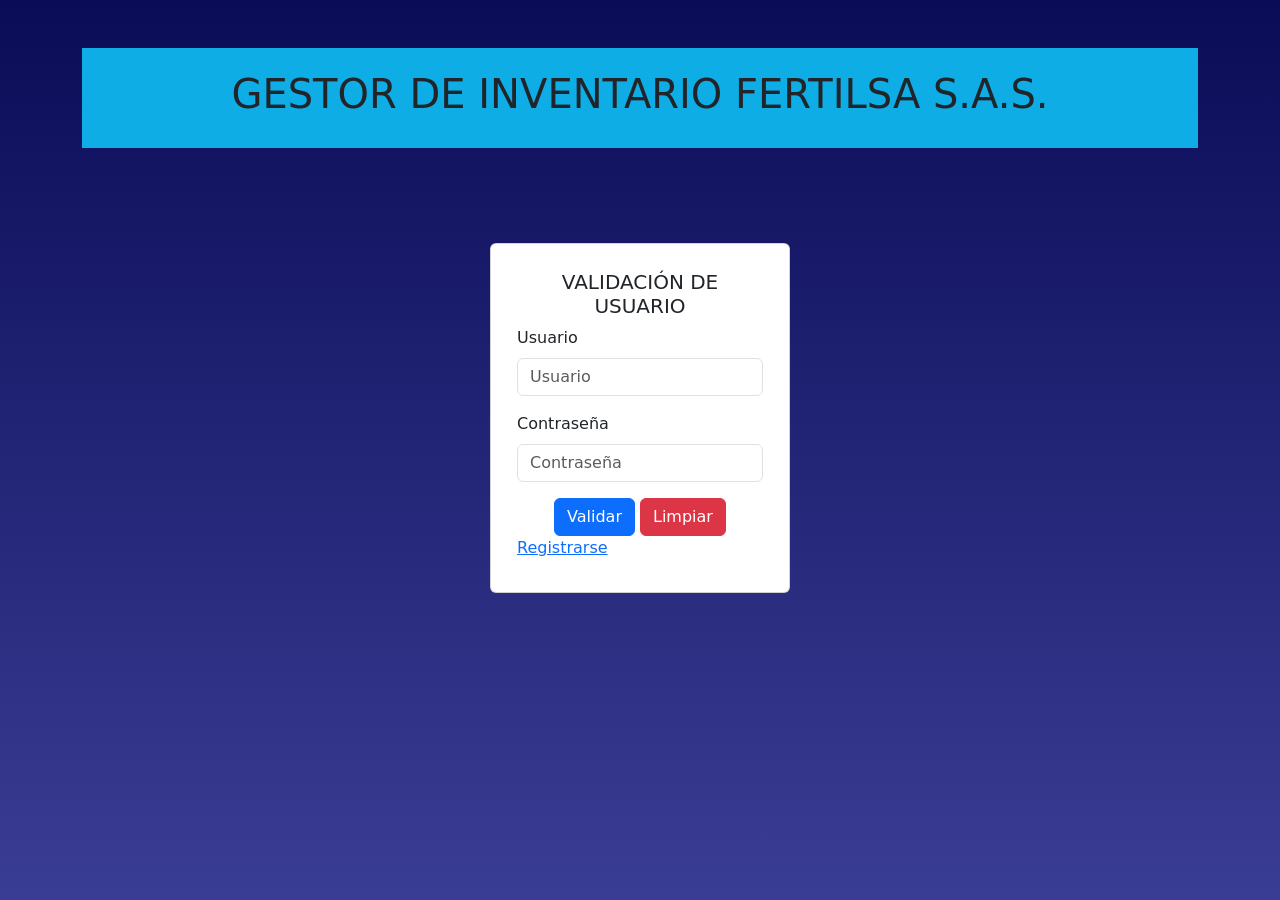
<file: APIS/index.html>
<!DOCTYPE html>
<html lang="en">
<head>
    <meta charset="UTF-8">
    <meta name="viewport" content="width=device-width, initial-scale=1.0">
    <link href="https://cdn.jsdelivr.net/npm/bootstrap@5.3.7/dist/css/bootstrap.min.css" rel="stylesheet" integrity="sha384-LN+7fdVzj6u52u30Kp6M/trliBMCMKTyK833zpbD+pXdCLuTusPj697FH4R/5mcr" crossorigin="anonymous">
    <link rel="stylesheet" href="css/estilos.css">
    <title>incio</title>

</head>
<body>

<div class="container">
    <BR></BR>
    <div class="titulo">
        <h1>GESTOR DE INVENTARIO FERTILSA S.A.S.</h1>
    </div>
    
        

<div class="card-padre">
<div class="card card-hijo">
    <div class="card-body">
    <h5 class="card-title">VALIDACIÓN DE USUARIO</h5>
    
      
    <form id="formulario">
            <div class="mb-3">  
              <label for="usuario" class="form-label">Usuario</label>
              <input type="text" class="form-control" id="user" placeholder="Usuario">
              
            </div>
            <div class="mb-3">
              <label for="contra" class="form-label">Contraseña</label>
              <input type="password" class="form-control" id="contra" placeholder="Contraseña">
            </div>
            
            <div class="centrar_boton">
            <button type="submit" class="btn btn-primary">Validar</button>
            <button type="reset" class="btn btn-danger">Limpiar</button>
            </div>
            <a href="registro.html">Registrarse</a>
    </form>
            
    </div>
</div>
</div>
</div>

<div class="mensaje" id="mensaje"></div>
<br>


<script>
       
    document.getElementById("formulario").addEventListener("submit", async (e) => {
    e.preventDefault();

    const usuario = document.getElementById("user").value;
    const clave = document.getElementById("contra").value;

    //hace una petición HTTP a la URL - esperar hasta que responda el servidor
    const respuesta = await fetch("http://localhost/apis/log.php", {
        method: "POST",
        headers: { "Content-Type": "application/json" },
        body: JSON.stringify({ user: usuario, contra: clave })
    });

    const data = await respuesta.json();

    const divMensaje = document.getElementById("mensaje");

    if (data.success) {
        divMensaje.style.color = "green";
        divMensaje.textContent = "✔️ Login exitoso. Bienvenido " + data.usuario.nombre;
    } else {
        divMensaje.style.color = "red";
        divMensaje.textContent = "❌ El login no se encuentra creado " + data.mensaje;
    }
    });

</script>


</body>
</html>
</file>
<file: APIS/css/estilos.css>
body,html{
    height: 100%;
    margin: 0;
    background: linear-gradient(0deg,#3A3D94,#0A0C57);

}

.titulo{
height: 100px;
background: #0EADE6;
align-content: center;
text-align: center;


}

.alert{

    justify-content: center;
    text-align: center;
    margin-top: 20px;

}

.centrar_boton{
    display: flex;
    justify-content: center;
    grid-gap: 5px;
}

.card-title{
    justify-content: center;
    text-align: center;
}

.card-padre{
    display: flex;
    justify-content: center;
    align-items: center;
    height: 60vh;
}

.card-hijo{
    padding: 10px;
    width: 300px;
    height: 350px;
}

.card-text{
    justify-content: center;
    text-align: center;
}

.card{
    margin: 0 auto;
}


.container_nav{
    padding: 20px;
    margin: 10px;
    
}

.container_header{
    padding: 10px;
    font-size: 30px;
    margin: 20;
    display: flex;
    justify-content: center;
    height: 80px;
    
}

.card-padre2{
    display: flex;
    justify-content: center;
    align-items: center;
    height: 90vh;
}

.card-hijo2{
    padding: 10px;
    width: 550px;
    height: auto;
   
}

.card-padre3{
    display: flex;
    justify-content: center;
    align-items: center;
    height: 85vh;
}

.card-hijo3{
    padding: 20px;
    width: 600px;
    height: auto;
}

.card-padre4{
    display: flex;
    justify-content: center;
    align-items:start;
    height: 85vh;
}

.card-hijo4{
    padding: 50px;
    width: 300px;
    height: auto;
}
</file>
